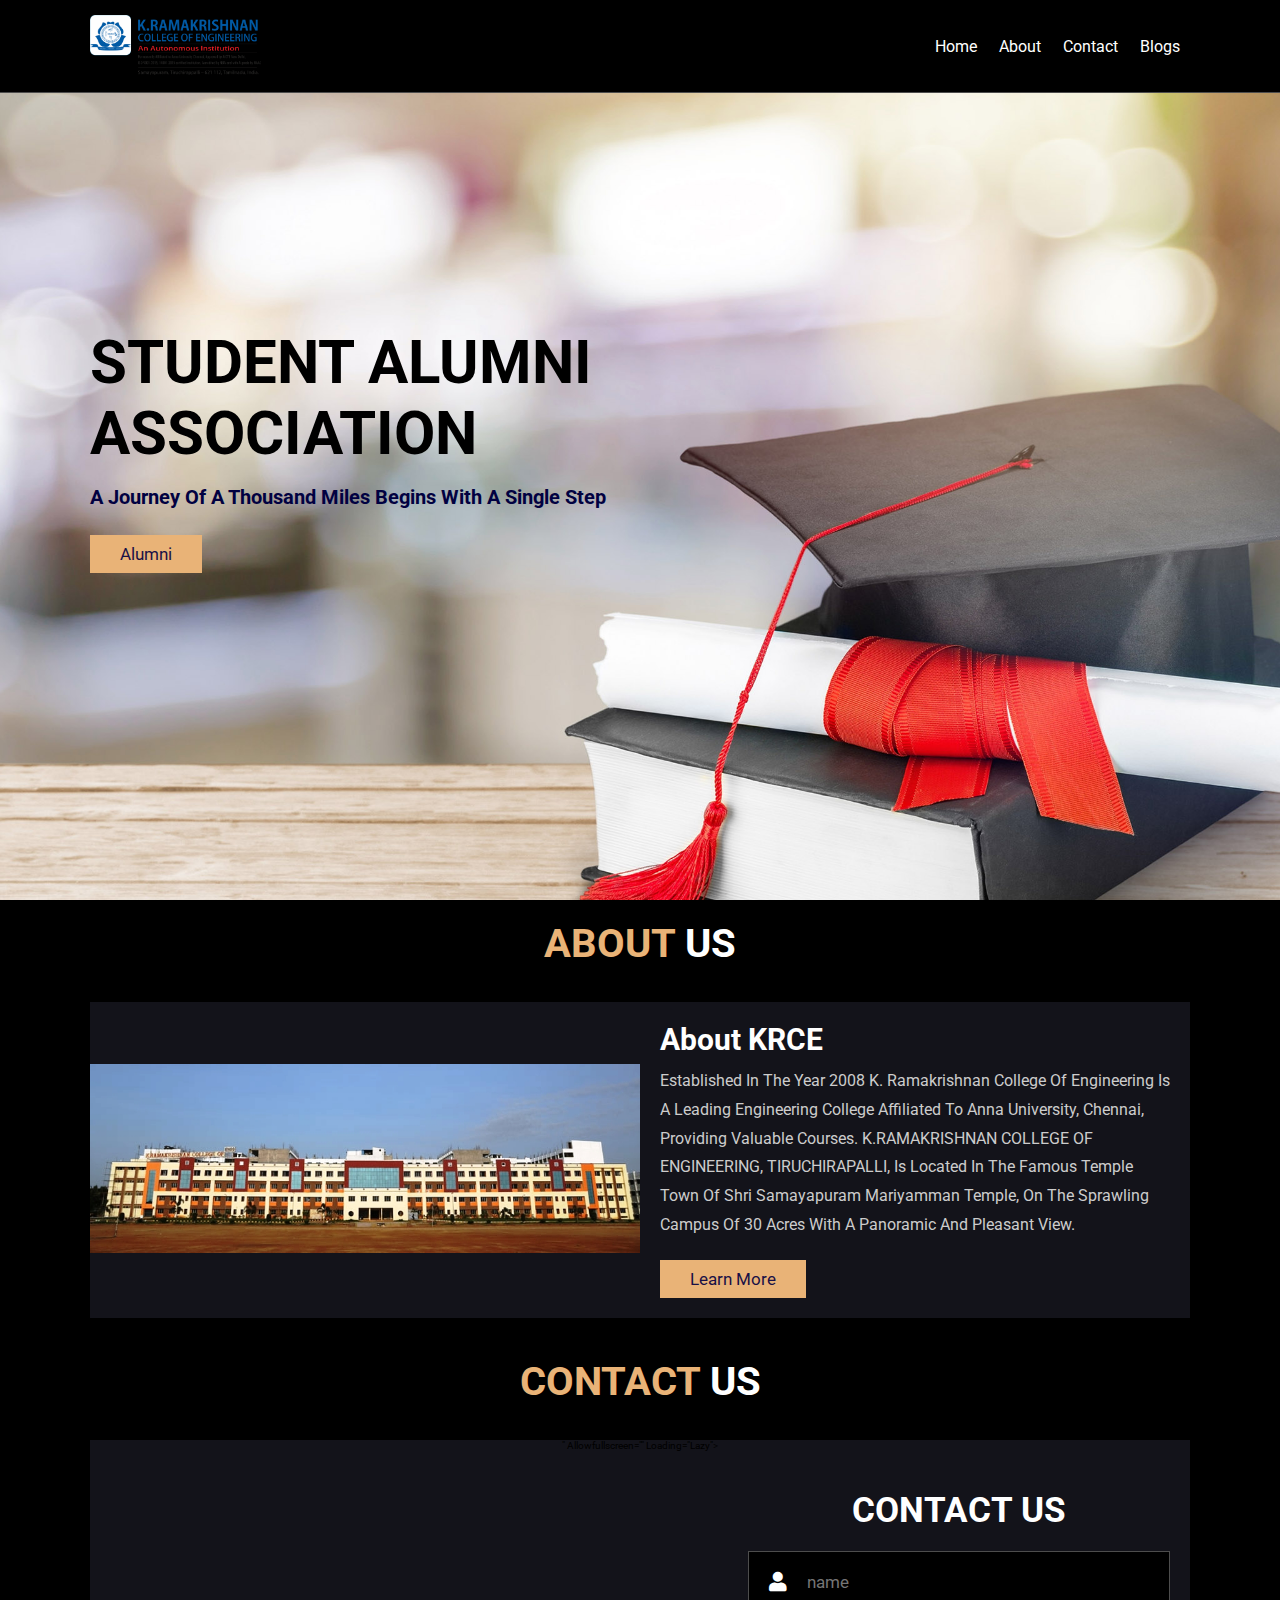
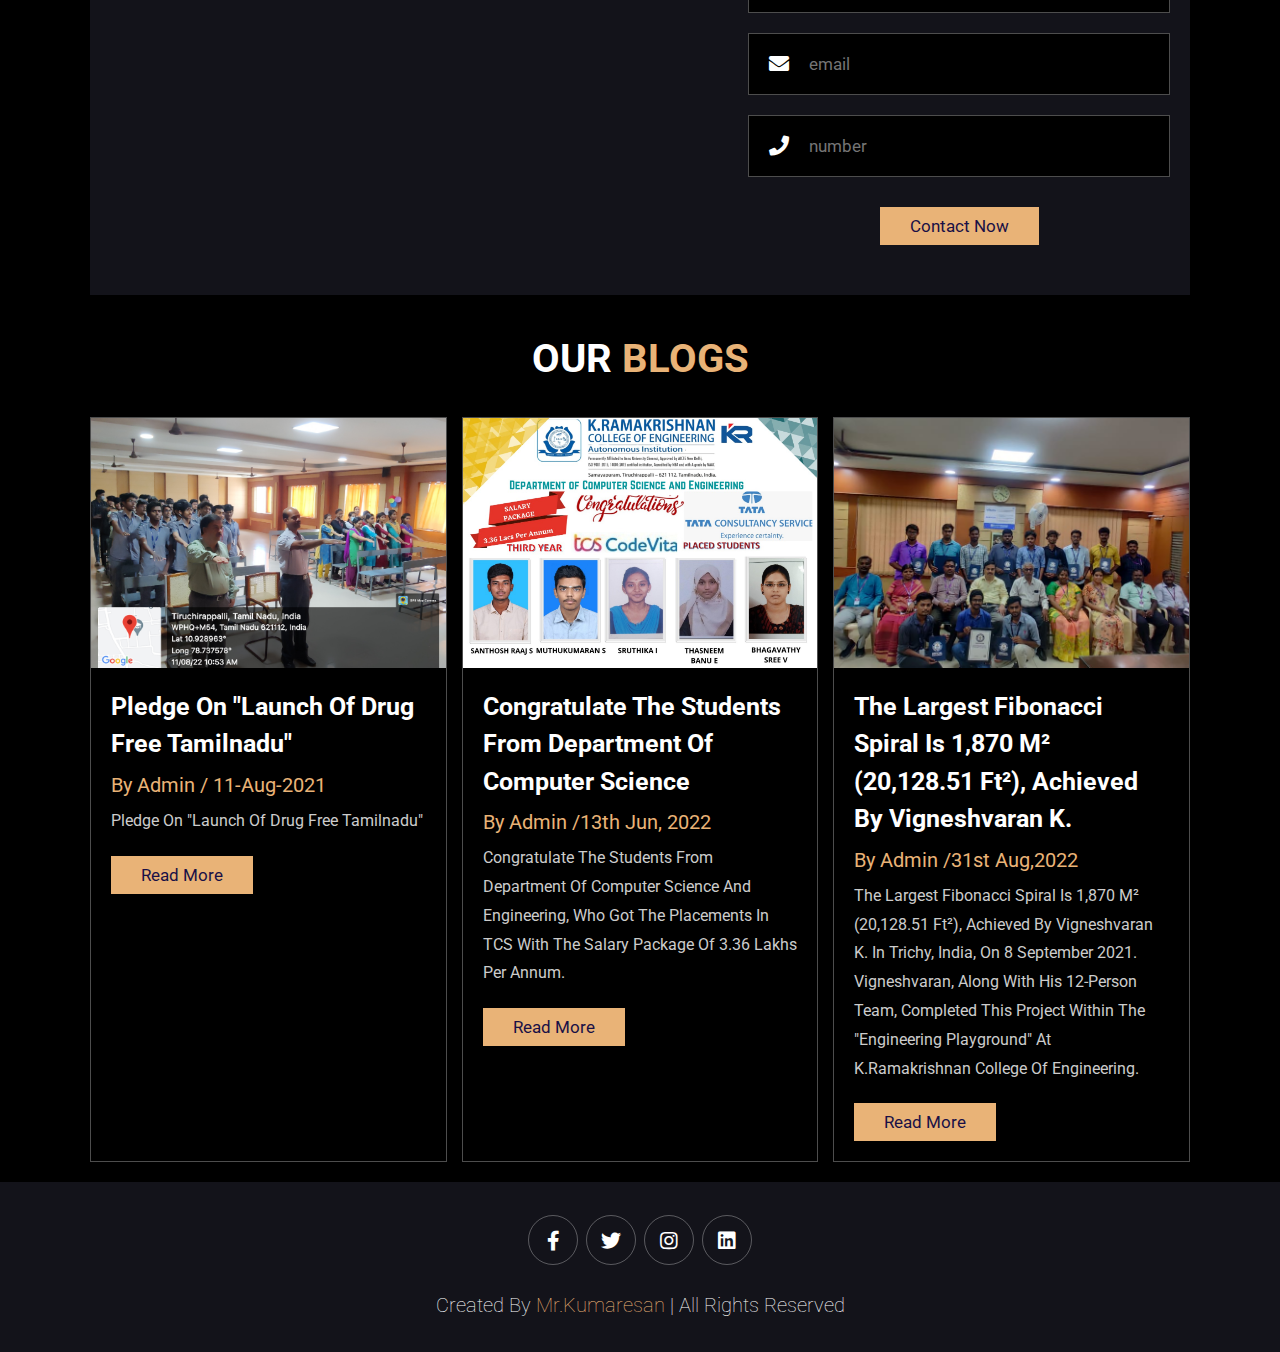
<file: Project/index.html>
<!DOCTYPE html>
<html lang="en">

<head>
    <meta charset="UTF-8">
    <meta http-equiv="X-UA-Compatible" content="IE=edge">
    <meta name="viewport" content="width=device-width, initial-scale=1.0">
    <title>ALUMNI</title>

    <!-- font awesome cdn link  -->
    <link rel="stylesheet" href="https://cdnjs.cloudflare.com/ajax/libs/font-awesome/5.15.4/css/all.min.css">

    <!-- custom css file link  -->
    <link rel="stylesheet" href="css/style.css">

</head>

<body>



    <header class="header">

        <a href="#" class="logo">
            <img src="images/logo.png" alt="">
        </a>

        <nav class="navbar">
            <a href="#home">home</a>
            <a href="#about">about</a>
            <a href="#contact">contact</a>
            <a href="#blogs">blogs</a>
        </nav>
    </header>

    <!-- header section ends -->

    <!-- home section starts  -->

    <section class="home" id="home">

        <div class="content">
            <h3>Student Alumni association </h3>
            <p>A journey of a thousand miles begins with a Single step</p>
            <a href="alumni.html" class="btn">Alumni</a>
        </div>

    </section>

    <!-- home section ends -->

    <!-- about section starts  -->

    <section class="about" id="about">

        <h1 class="heading"> <span>about</span> us </h1>

        <div class="row">

            <div class="image">
                <img src="images/krce.png" alt="">
            </div>

            <div class="content">
                <h3>About KRCE</h3>
                <p>Established in the year 2008 K. Ramakrishnan college of Engineering is a leading Engineering college affiliated to Anna University, Chennai, providing valuable courses. K.RAMAKRISHNAN COLLEGE OF ENGINEERING, TIRUCHIRAPALLI, is located
                    in the famous temple town of Shri Samayapuram Mariyamman temple, on the sprawling campus of 30 acres with a panoramic and pleasant view.</p>
                <a href="https://krce.ac.in/" class="btn">learn more</a>
            </div>

        </div>

    </section>

    <!-- about section ends -->
    <!-- contact section starts  -->

    <section class="contact" id="contact">

        <h1 class="heading"> <span>contact</span> us </h1>

        <div class="row">

            <iframe class="map" src="https://www.google.com/maps/embed?pb=!1m18!1m12!1m3!1d3917.453155671575!2d78.73597261431807!3d10.929101459346663!2m3!1f0!2f0!3f0!3m2!1i1024!2i768!4f13.1!3m3!1m2!1s0x3baaf7316aaaaaab%3A0xb794422e551a89ad!2sK%20Ramakrishnan%20College%20of%20Engineering%20(KRCE)!5e0!3m2!1sen!2sin!4v1663639159067!5m2!1sen!2sin"
                width="600 " height="450 " style="border:0; " allowfullscreen=" " loading="lazy " referrerpolicy="no-referrer-when-downgrade "></iframe>" allowfullscreen="" loading="lazy"></iframe>

            <form action="">
                <h3>contact us</h3>
                <div class="inputBox">
                    <span class="fas fa-user"></span>
                    <input type="text" placeholder="name">
                </div>
                <div class="inputBox">
                    <span class="fas fa-envelope"></span>
                    <input type="email" placeholder="email">
                </div>
                <div class="inputBox">
                    <span class="fas fa-phone"></span>
                    <input type="number" placeholder="number">
                </div>
                <input type="submit" value="contact now" class="btn">
            </form>

        </div>

    </section>

    <!-- contact section ends -->

    <!-- blogs section starts  -->

    <section class="blogs" id="blogs">

        <h1 class="heading"> our <span>blogs</span> </h1>

        <div class="box-container">

            <div class="box">
                <div class="image">
                    <img src="images/blog1.png" alt="">
                </div>
                <div class="content">
                    <h3 class="title">Pledge on "Launch Of Drug Free Tamilnadu"</h3>
                    <span>by admin / 11-Aug-2021</span>
                    <p>Pledge on "Launch Of Drug Free Tamilnadu"</p>
                    <a href="https://krce.ac.in/krce-home.php?post_id=52&category=latest_news" class="btn">read more</a>
                </div>
            </div>

            <div class="box">
                <div class="image">
                    <img src="images/blog2.png" alt="">
                </div>
                <div class="content">
                    <h3 class="title">Congratulate the students from Department of Computer Science</h3>
                    <span>by admin /13th jun, 2022</span>
                    <p>Congratulate the students from Department of Computer Science and Engineering, who got the placements in TCS with the salary package of 3.36 lakhs per Annum.</p>
                    <a href="https://krce.ac.in/krce-home.php?post_id=41&category=latest_news" class="btn">read more</a>
                </div>
            </div>

            <div class="box">
                <div class="image">
                    <img src="images/blog3.png" alt="">
                </div>
                <div class="content">
                    <h3 class="title">The largest Fibonacci spiral is 1,870 m² (20,128.51 ft²), achieved by Vigneshvaran K.</h3>
                    <span>by admin /31st aug,2022</span>
                    <p>The largest Fibonacci spiral is 1,870 m² (20,128.51 ft²), achieved by Vigneshvaran K. in Trichy, India, on 8 September 2021. Vigneshvaran, along with his 12-person team, completed this project within the "Engineering Playground" at
                        K.Ramakrishnan College of Engineering.</p>
                    <a href="https://krce.ac.in/krce-home.php?post_id=57&category=latest_news" class="btn">read more</a>
                </div>
            </div>

        </div>

    </section>



    <!-- blogs section ends -->

    <!-- footer section starts  -->

    <section class="footer">

        <div class="share">
            <a href="https://www.facebook.com/don.kuttykumaresan" class="fab fa-facebook-f"></a>
            <a href="https://twitter.com/KUMARESAN2356?t=xY_fvdg3SrTpHhZSS7COOg&s=09" class="fab fa-twitter"></a>
            <a href="https://instagram.com/kumaresan_sivakumar__?igshid=YmMyMTA2M2Y=" class="fab fa-instagram"></a>
            <a href="https://www.linkedin.com/in/kumaresan-sivakumar-309379223" class="fab fa-linkedin"></a>
        </div>
        <div class="credit">created by <span>mr.Kumaresan</span> | all rights reserved</div>
    </section>
    <!-- footer section ends -->
    <!-- custom js file link  -->
    <script src="js/script.js"></script>
</body>

</html>
</file>
<file: Project/css/style.css>
@import url('https://fonts.googleapis.com/css2?family=Roboto:wght@100;300;400;500;700&display=swap');
:root {
    --main-color: rgb(233, 179, 119);
    --black: #13131a;
    --bg: #000;
    --border: .1rem solid rgba(255, 255, 255, .3);
}

* {
    font-family: 'Roboto', sans-serif;
    margin: 0;
    padding: 0;
    box-sizing: border-box;
    outline: none;
    border: none;
    text-decoration: none;
    text-transform: capitalize;
    transition: .2s linear;
}

html {
    font-size: 62.5%;
    overflow-x: hidden;
    scroll-padding-top: 9rem;
    scroll-behavior: smooth;
}

html::-webkit-scrollbar {
    width: .8rem;
}

html::-webkit-scrollbar-track {
    background: transparent;
}

html::-webkit-scrollbar-thumb {
    background: #fff;
    border-radius: 5rem;
}

body {
    background: var(--bg);
}

section {
    padding: 2rem 7%;
}

.heading {
    text-align: center;
    color: #fff;
    text-transform: uppercase;
    padding-bottom: 3.5rem;
    font-size: 4rem;
}

.heading span {
    color: var(--main-color);
    text-transform: uppercase;
}

.btn {
    margin-top: 1rem;
    display: inline-block;
    padding: .9rem 3rem;
    font-size: 1.7rem;
    color: rgb(25, 16, 70);
    background: var(--main-color);
    cursor: pointer;
}

.btn:hover {
    letter-spacing: .2rem;
}

.header {
    background: var(--bg);
    display: flex;
    align-items: center;
    justify-content: space-between;
    padding: 1.5rem 7%;
    border-bottom: var(--border);
    position: fixed;
    top: 0;
    left: 0;
    right: 0;
    z-index: 1000;
}

.header .logo img {
    height: 6rem;
}

.header .navbar a {
    margin: 0 1rem;
    font-size: 1.6rem;
    color: #fff;
}

.header .navbar a:hover {
    color: var(--main-color);
    border-bottom: .1rem solid var(--main-color);
    padding-bottom: .5rem;
}

.header .icons div {
    color: #fff;
    cursor: pointer;
    font-size: 2.5rem;
    margin-left: 2rem;
}

.header .icons div:hover {
    color: var(--main-color);
}

#menu-btn {
    display: none;
}

.header .search-form {
    position: absolute;
    top: 115%;
    right: 7%;
    background: #fff;
    width: 50rem;
    height: 5rem;
    display: flex;
    align-items: center;
    transform: scaleY(0);
    transform-origin: top;
}

.header .search-form.active {
    transform: scaleY(1);
}

.header .search-form input {
    height: 100%;
    width: 100%;
    font-size: 1.6rem;
    color: var(--black);
    padding: 1rem;
    text-transform: none;
}

.header .search-form label {
    cursor: pointer;
    font-size: 2.2rem;
    margin-right: 1.5rem;
    color: var(--black);
}

.header .search-form label:hover {
    color: var(--main-color);
}

.home {
    min-height: 100vh;
    display: flex;
    align-items: center;
    background: url(../images/top.png) no-repeat;
    background-size: cover;
    background-position: center;
}

.home .content {
    max-width: 60rem;
}

.home .content h3 {
    font-size: 6rem;
    text-transform: uppercase;
    color: black;
}

.home .content p {
    font-size: 2rem;
    font-weight: lighter;
    line-height: 1.8;
    padding: 1rem 0;
    color: rgb(1, 1, 65);
    font-weight: bold;
}

.about .row {
    display: flex;
    align-items: center;
    background: var(--black);
    flex-wrap: wrap;
}

.about .row .image {
    flex: 1 1 45rem;
}

.about .row .image img {
    width: 100%;
}

.about .row .content {
    flex: 1 1 45rem;
    padding: 2rem;
}

.about .row .content h3 {
    font-size: 3rem;
    color: #fff;
}

.about .row .content p {
    font-size: 1.6rem;
    color: #ccc;
    padding: 1rem 0;
    line-height: 1.8;
}

.contact .row {
    display: flex;
    background: var(--black);
    flex-wrap: wrap;
    gap: 1rem;
}

.contact .row .map {
    flex: 1 1 45rem;
    width: 100%;
    object-fit: cover;
}

.contact .row form {
    flex: 1 1 45rem;
    padding: 5rem 2rem;
    text-align: center;
}

.contact .row form h3 {
    text-transform: uppercase;
    font-size: 3.5rem;
    color: #fff;
}

.contact .row form .inputBox {
    display: flex;
    align-items: center;
    margin-top: 2rem;
    margin-bottom: 2rem;
    background: var(--bg);
    border: var(--border);
}

.contact .row form .inputBox span {
    color: #fff;
    font-size: 2rem;
    padding-left: 2rem;
}

.contact .row form .inputBox input {
    width: 100%;
    padding: 2rem;
    font-size: 1.7rem;
    color: #fff;
    text-transform: none;
    background: none;
}

.blogs .box-container {
    display: grid;
    grid-template-columns: repeat(auto-fit, minmax(30rem, 1fr));
    gap: 1.5rem;
}

.blogs .box-container .box {
    border: var(--border);
}

.blogs .box-container .box .image {
    height: 25rem;
    overflow: hidden;
    width: 100%;
}

.blogs .box-container .box .image img {
    height: 100%;
    object-fit: cover;
    width: 100%;
}

.blogs .box-container .box:hover .image img {
    transform: scale(1.2);
}

.blogs .box-container .box .content {
    padding: 2rem;
}

.blogs .box-container .box .content .title {
    font-size: 2.5rem;
    line-height: 1.5;
    color: #fff;
}

.blogs .box-container .box .content .title:hover {
    color: var(--main-color);
}

.blogs .box-container .box .content span {
    color: var(--main-color);
    display: block;
    padding-top: 1rem;
    font-size: 2rem;
}

.blogs .box-container .box .content p {
    font-size: 1.6rem;
    line-height: 1.8;
    color: #ccc;
    padding: 1rem 0;
}

.footer {
    background: var(--black);
    text-align: center;
}

.footer .share {
    padding: 1rem 0;
}

.footer .share a {
    height: 5rem;
    width: 5rem;
    line-height: 5rem;
    font-size: 2rem;
    color: #fff;
    border: var(--border);
    margin: .3rem;
    border-radius: 50%;
}

.footer .share a:hover {
    background-color: var(--main-color);
}

.footer .links {
    display: flex;
    justify-content: center;
    flex-wrap: wrap;
    padding: 2rem 0;
    gap: 1rem;
}

.footer .links a {
    padding: .7rem 2rem;
    color: #fff;
    border: var(--border);
    font-size: 2rem;
}

.footer .links a:hover {
    background: var(--main-color);
}

.footer .credit {
    font-size: 2rem;
    color: #fff;
    font-weight: lighter;
    padding: 1.5rem;
}

.footer .credit span {
    color: var(--main-color);
}


/* media queries  */

@media (max-width:991px) {
    html {
        font-size: 55%;
    }
    .header {
        padding: 1.5rem 2rem;
    }
    section {
        padding: 2rem;
    }
}

@media (max-width:768px) {
    #menu-btn {
        display: inline-block;
    }
    .header .navbar {
        position: absolute;
        top: 100%;
        right: -100%;
        background: #fff;
        width: 30rem;
        height: calc(100vh - 9.5rem);
    }
    .header .navbar.active {
        right: 0;
    }
    .header .navbar a {
        color: var(--black);
        display: block;
        margin: 1.5rem;
        padding: .5rem;
        font-size: 2rem;
    }
    .header .search-form {
        width: 90%;
        right: 2rem;
    }
    .home {
        background-position: left;
        justify-content: center;
        text-align: center;
    }
    .home .content h3 {
        font-size: 4.5rem;
    }
    .home .content p {
        font-size: 1.5rem;
    }
}

@media (max-width:450px) {
    html {
        font-size: 50%;
    }
}
</file>
